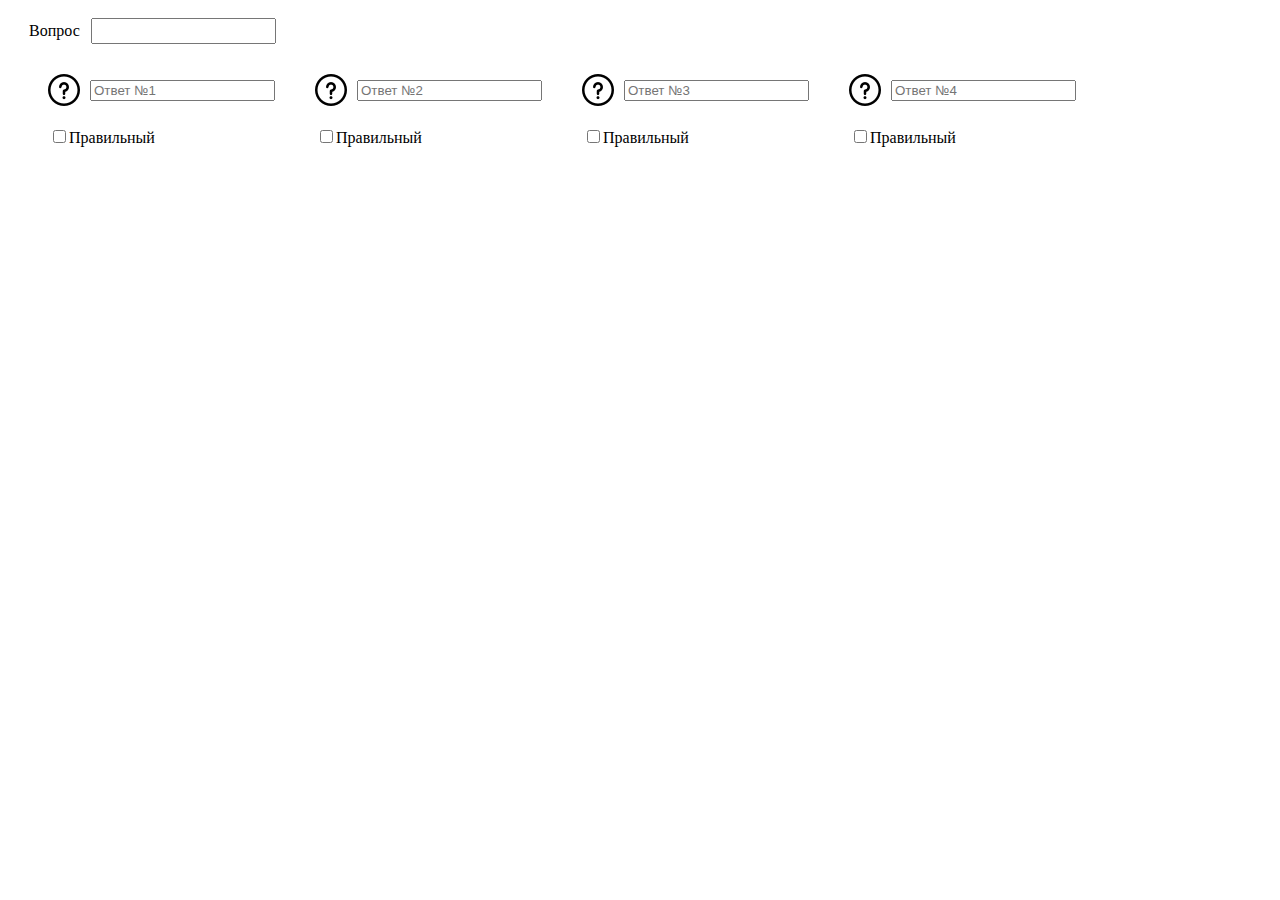
<file: rsuedocs/question.html>
<!DOCTYPE html>

<html lang="en">

<head>

    <meta charset="UTF-8">
    <meta name="viewport" content="width=device-width, initial-scale=1.0">
    <meta http-equiv="X-UA-Compatible" content="ie=edge">
    <link rel="stylesheet" type="text/css" href="css/question.css">
    <title>Question</title>

</head>

<body>

    <main id="main">

            <div class="question inline">

                    <p>Вопрос</p>
                    <input type="text" name="question[]">
        
            </div>  
        
            <div class="answers inline">

                <div class="answer_parameters">

                        <div class="answer inline">
        
                                <img src="Images/answer.png">
                                <input placeholder="Ответ №1" name="answer[]"/>
                    
                        </div>

                        <div class="answer_parameters__parameters">

                                <p><input type="checkbox" name"trueAnswer[]">Правильный</p>
                                
                        </div>
                </div>
               
        
                <div class="answer_parameters">

                        <div class="answer inline">
        
                                <img src="Images/answer.png">
                                <input placeholder="Ответ №2" name="answer[]"/>
                    
                        </div>

                        <div class="answer_parameters__parameters">

                                <p><input type="checkbox" name"trueAnswer[]">Правильный</p>

                        </div>
                </div>
        
                <div class="answer_parameters">

                        <div class="answer inline">
        
                                <img src="Images/answer.png">
                                <input placeholder="Ответ №3" name="answer[]"/>
                    
                        </div>

                        <div class="answer_parameters__parameters">

                                <p><input type="checkbox" name"trueAnswer[]">Правильный</p>
                                
                        </div>
                </div>
        
                <div class="answer_parameters">

                        <div class="answer inline">
        
                                <img src="Images/answer.png">
                                <input placeholder="Ответ №4" name="answer[]"/>
                    
                        </div>

                        <div class="answer_parameters__parameters">

                                <p><input type="checkbox" name"trueAnswer[]">Правильный</p>
                                
                        </div>
                </div>
                
                <input type="hidden" name="answer[]" value="endAnswers">
            </div>

            
    </main>
   
</body>

</html>
</file>
<file: rsuedocs/css/question.css>
.inline{
    display: flex;
    flex-wrap: wrap;
}

.answer, .question{
    align-items: center;
}

.answers{

padding: 10px;

}

.answer,.answer_parameters__parameters{

    padding: 10px;

}

.answer>input{
    margin-right: 10px;
    margin: 0 10px;
}

.question>input
{
    padding: 5;
    height: 20px;
    margin: 10px;
}
.answer_parameters
{
    margin-right: 10px;
}

.other_forms h2
{

    text-align: center;
    display: block;

}

main{

    padding-left: 20px;

}

p{
    
    white-space: nowrap;
    margin:0 !important;
    padding: 1px;
}
</file>
